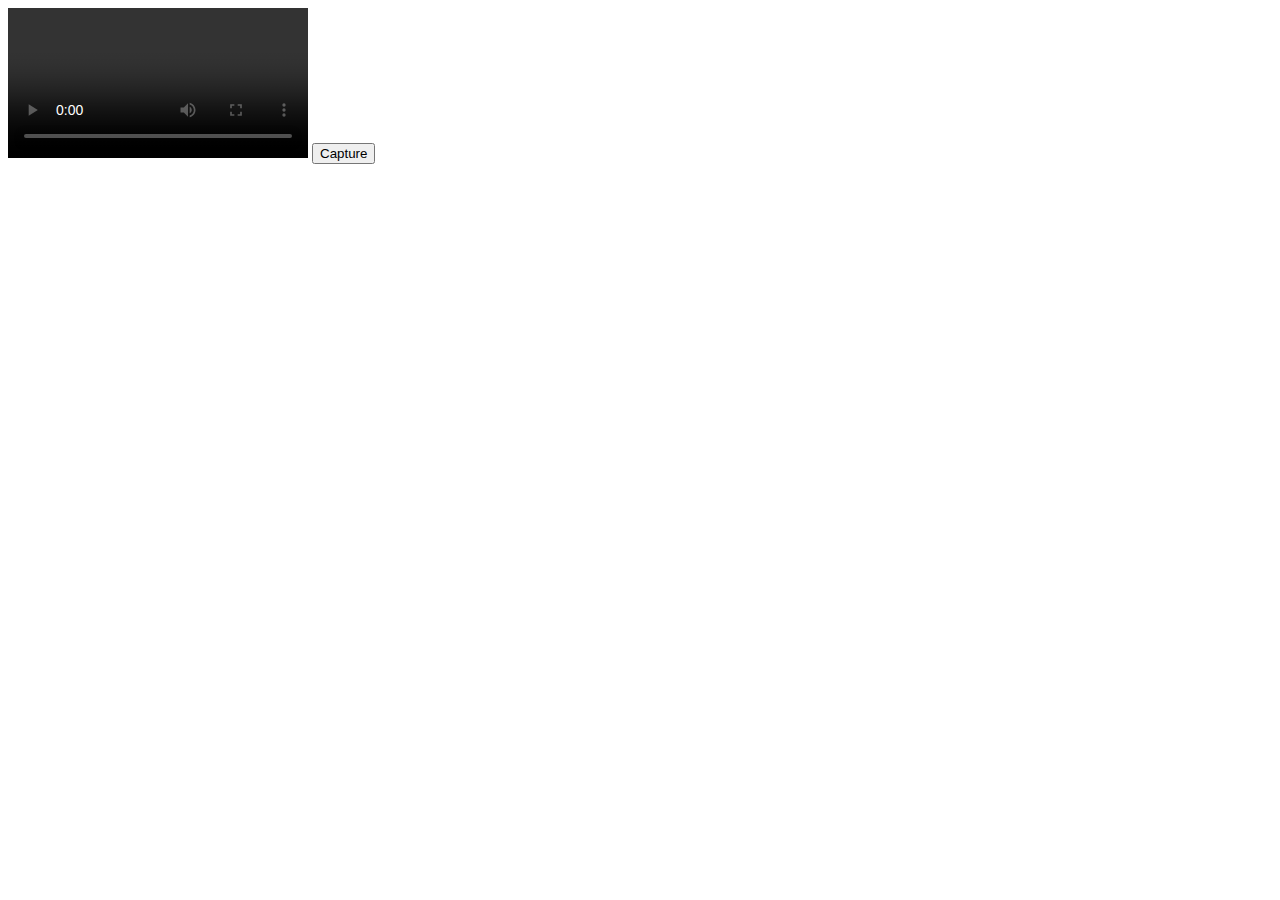
<file: screen-content/camera.html>
<style>
  #capture {
    text-align: center;
    

  }
  </style>
<!-- Camera -->
 

    <body>

        <video id="player" controls autoplay></video>
        <button id="capture">Capture</button>
        <canvas id="canvas" width=auto height=auto></canvas>
        <div id="imageData"></div>
        
        



      <script
        src="https://code.jquery.com/jquery-3.3.1.min.js"
        integrity="sha256-FgpCb/KJQlLNfOu91ta32o/NMZxltwRo8QtmkMRdAu8="
        crossorigin="anonymous"></script>

        
        <script>
          const supported = 'mediaDevices' in navigator;
          const player = document.getElementById('player');
          const canvas = document.getElementById('canvas');
          const context = canvas.getContext('2d');
          const captureButton = document.getElementById('capture');
          const dataDiv = document.getElementById('imageData');
          const visionApiEndpoint = "https://vision.googleapis.com/v1/images:annotate";
          var requestBody;
          
          const constraints = {
            video: true,
          };
        
          captureButton.addEventListener('click', () => {
            // Draw the video frame to the canvas.
            context.drawImage(player, 0, 0, canvas.width, canvas.height);
            
            getImageData("FACE_DETECTION");
          });
        
          // Attach the video stream to the video element and autoplay.
          navigator.mediaDevices.getUserMedia(constraints)
            .then((stream) => {
              player.srcObject = stream;
            });
            
            
          function getImageData(type) {
             requestBody = {
                "requests":[
                  {
                    "image":{
                      "content":canvas.toDataURL().split(",")[1]
                    },
                    "features":[
                      {
                        "type": type,
                        "maxResults":10
                      }
                    ]
                  }
                ]
              };
            $.ajax({
                method: "POST",
                contentType: "application/json",
                url: visionApiEndpoint + "?key=AIzaSyBvfJaYrmBNr8w9MPqikZCT1mI2dKey5nE",
                data: JSON.stringify(requestBody)
              })
                .done(function(response) {
                  console.log(response);
                  $("#imageData").html("<pre>" + JSON.stringify(response)   + "</pre>");
                
                  var faceVertices = response.responses[0].faceAnnotations[0].boundingPoly.vertices;
                  console.log(faceVertices);
                  var topLeft = faceVertices[0];
                  var bottomRight = faceVertices[2];
                  console.log(bottomRight, bottomRight.x, topLeft, topLeft.x);
                  
                  var faceWidth = bottomRight.x - topLeft.x;
                  var faceHeight = bottomRight.y - topLeft.y;
                  var sourceX = topLeft.x;
                  var sourceY = topLeft.y;
                  var destWidth = faceWidth;
                  var destHeight = faceHeight;
                  var destX = 0;
                  var destY = 0;
                  
                   var newCanvas = $("<canvas>");
                   newCanvas.attr("width", faceWidth);
                   newCanvas.attr("height", faceHeight);
                   
                   var newContext = newCanvas[0].getContext("2d");

                  newContext.drawImage(canvas, sourceX, sourceY, faceWidth, faceHeight, destX, destY, faceWidth, faceHeight); 
                  
                  $("body").append(newCanvas);
                  
                  
                  
                  
                });
        
          }
            
    
    
        </script>
    </body>
</html>
</file>
